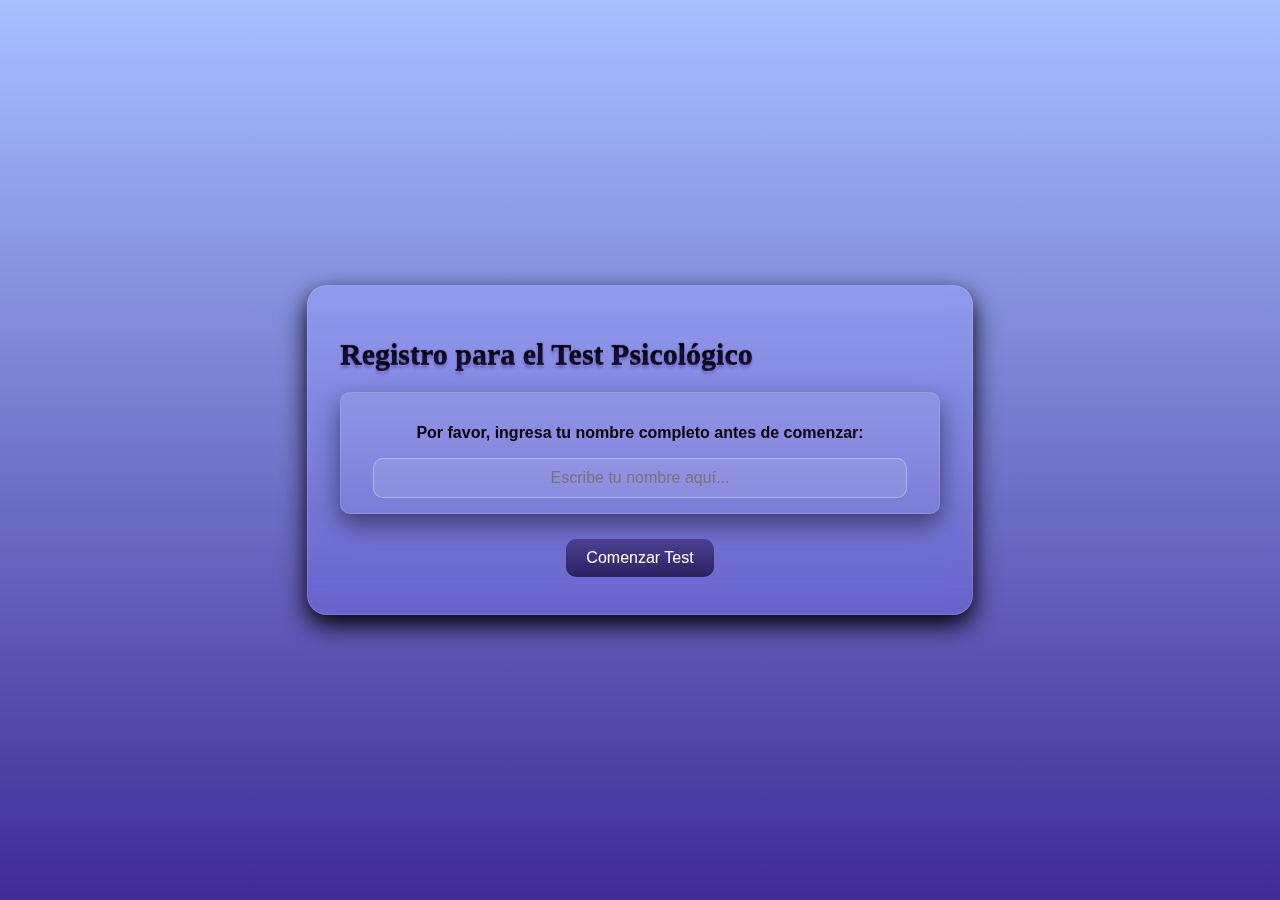
<file: index.html>
<!DOCTYPE html>
<html lang="es">
<head>
  <meta charset="UTF-8" />
  <meta name="viewport" content="width=device-width, initial-scale=1.0" />
  <title>Test Psicológico</title>
  <link rel="stylesheet" href="style.css" />
</head>
<body>
  <div class="wave-background">
    <div class="wave" id="wave1"></div>
    <div class="wave" id="wave2"></div>
    <div class="wave" id="wave3"></div>
  </div>

  <div class="container">
    <h1>Test Psicológico de Autoevaluación</h1>

    <p id="nombreUsuario" style="text-align:center; font-weight:bold; color:#3f2b96;"></p>

    <p class="warning">
      ⚠️ Este test es orientativo y no sustituye la valoración de un profesional.  
      Si sientes ansiedad, tristeza profunda o pensamientos negativos, busca ayuda profesional inmediata.
    </p>

    <form id="testForm">
      <div class="question">
        <p>1. ¿Con frecuencia te sientes triste o sin motivación?</p>
        <label><input type="radio" name="q1" value="3"> Sí, casi siempre</label>
        <label><input type="radio" name="q1" value="2"> A veces</label>
        <label><input type="radio" name="q1" value="1"> Rara vez</label>
      </div>

      <div class="question">
        <p>2. ¿Tienes dificultad para concentrarte o tomar decisiones?</p>
        <label><input type="radio" name="q2" value="3"> Sí, muy seguido</label>
        <label><input type="radio" name="q2" value="2"> A veces</label>
        <label><input type="radio" name="q2" value="1"> No</label>
      </div>

      <div class="question">
        <p>3. ¿Te cuesta dormir o duermes demasiado?</p>
        <label><input type="radio" name="q3" value="3"> Sí, mucho</label>
        <label><input type="radio" name="q3" value="2"> A veces</label>
        <label><input type="radio" name="q3" value="1"> No</label>
      </div>

      <div class="question">
        <p>4. ¿Te sientes nervioso, inquieto o en tensión con frecuencia?</p>
        <label><input type="radio" name="q4" value="3"> Sí, muy seguido</label>
        <label><input type="radio" name="q4" value="2"> A veces</label>
        <label><input type="radio" name="q4" value="1"> No</label>
      </div>

      <div class="question">
        <p>5. ¿Te cuesta disfrutar las cosas que antes te gustaban?</p>
        <label><input type="radio" name="q5" value="3"> Sí, mucho</label>
        <label><input type="radio" name="q5" value="2"> A veces</label>
        <label><input type="radio" name="q5" value="1"> No</label>
      </div>

      <div class="buttons">
        <button type="button" onclick="calcularResultado()">Ver resultado</button>
        <button type="button" class="reset" onclick="volverInicio()">Volver al inicio</button>
      </div>
    </form>

    <div id="resultado"></div>
  </div>

  <script>
    const nombre = localStorage.getItem("nombreParticipante");
    const nombreUsuario = document.getElementById("nombreUsuario");

    if (nombre) {
      nombreUsuario.innerHTML = `Participante: <span style="color:#000;">${nombre}</span>`;
    } else {
      window.location.href = "registro.html";
    }

    function calcularResultado() {
      const form = document.getElementById("testForm");
      const respuestas = new FormData(form);
      let total = 0;
      for (const valor of respuestas.values()) total += parseInt(valor);

      if ([...respuestas.keys()].length < 5) {
        alert("Por favor, responde todas las preguntas antes de ver el resultado.");
        return;
      }

      const resultadoDiv = document.getElementById("resultado");
      let resultadoTexto = "";

      // 👉 Aquí está la parte con el color según el resultado:
      if (total >= 13) {
        resultadoTexto = "Posible indicio de depresión o ansiedad.";
        resultadoDiv.innerHTML = "<h2>" + resultadoTexto + "</h2><p>Te recomendamos hablar con un profesional de la salud mental.</p>";
        resultadoDiv.className = "alerta";
      } else if (total >= 8) {
        resultadoTexto = "Podrías estar experimentando estrés moderado.";
        resultadoDiv.innerHTML = "<h2>" + resultadoTexto + "</h2><p>Procura descansar, hablar con alguien y cuidar tu salud mental.</p>";
        resultadoDiv.className = "moderado";
      } else {
        resultadoTexto = "Tu estado emocional parece estable.";
        resultadoDiv.innerHTML = "<h2>" + resultadoTexto + "</h2><p>Aun así, es importante cuidar tu bienestar mental.</p>";
        resultadoDiv.className = "bien";
      }

      guardarResultado(nombre, resultadoTexto);
    }

    function guardarResultado(nombre, resultadoTexto) {
      let registros = JSON.parse(localStorage.getItem("resultadosTest")) || [];
      const fecha = new Date().toLocaleString();
      registros.push({ nombre, resultado: resultadoTexto, fecha });
      localStorage.setItem("resultadosTest", JSON.stringify(registros));
    }

    // 🔹 Redirige al inicio (registro.html)
    function volverInicio() {
      localStorage.removeItem("nombreParticipante");
      window.location.href = "registro.html";
    }
  </script>
</body>
</html>
</file>
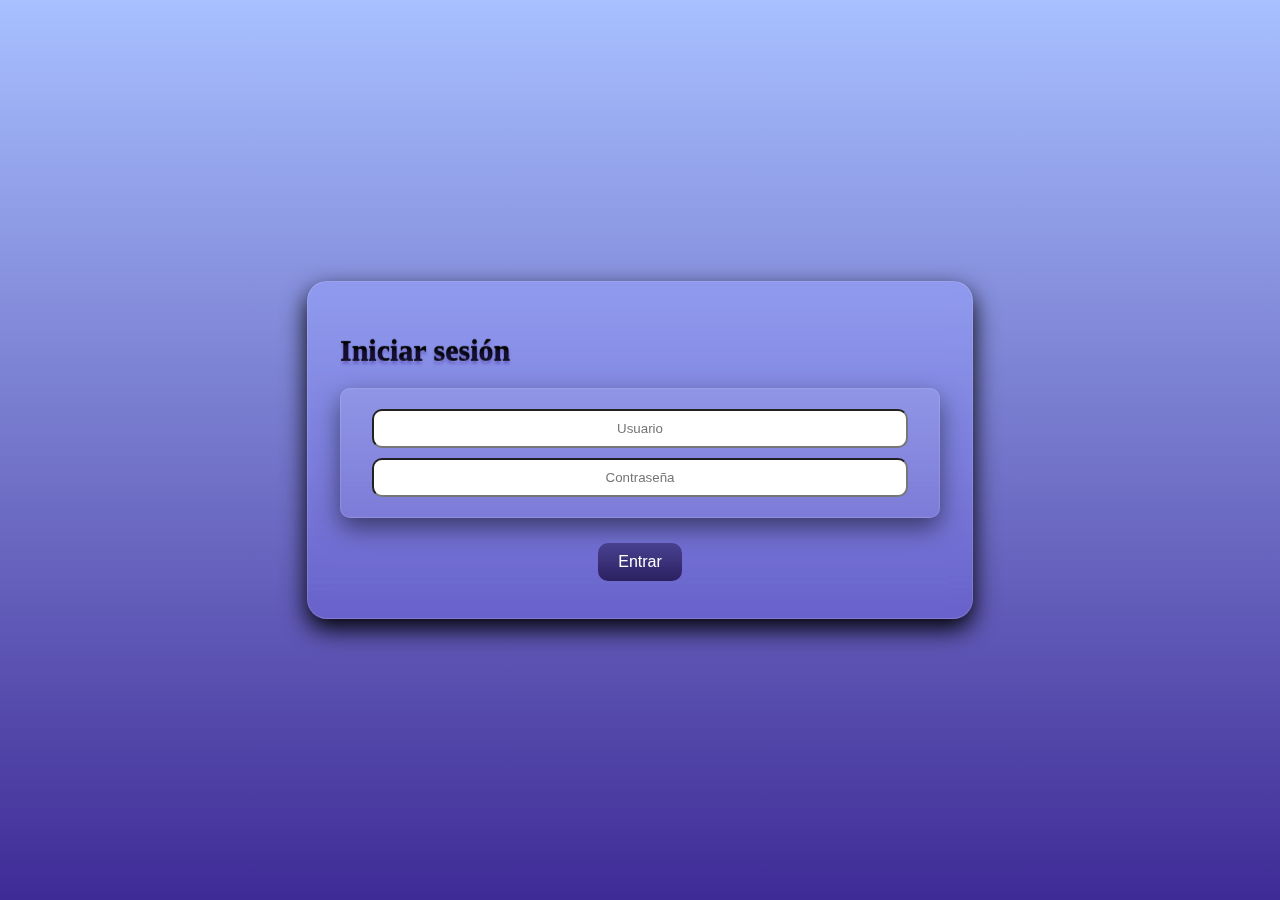
<file: login.html>
<!DOCTYPE html>
<html lang="es">
<head>
  <meta charset="UTF-8">
  <meta name="viewport" content="width=device-width, initial-scale=1.0">
  <title>Acceso a Registros</title>
  <link rel="stylesheet" href="style.css">
</head>
<body>
  <div class="wave-background">
    <div class="wave" id="wave1"></div>
    <div class="wave" id="wave2"></div>
    <div class="wave" id="wave3"></div>
  </div>

  <div class="container">
    <h1>Iniciar sesión</h1>

    <div class="question" style="text-align:center;">
      <input type="text" id="usuario" placeholder="Usuario" 
             style="width:90%;padding:10px;margin:5px;border-radius:10px;text-align:center;">
      <input type="password" id="contrasena" placeholder="Contraseña" 
             style="width:90%;padding:10px;margin:5px;border-radius:10px;text-align:center;">
    </div>

    <div class="buttons">
      <button onclick="iniciarSesion()">Entrar</button>
    </div>
  </div>

  <script>
    function iniciarSesion() {
      const user = document.getElementById("usuario").value.trim();
      const pass = document.getElementById("contrasena").value.trim();

      if (user === "alexa" && pass === "12345") {
        localStorage.setItem("adminLogueado", "true");
        window.location.href = "historial.html";
      } else {
        alert("Usuario o contraseña incorrectos.");
      }
    }
  </script>
</body>
</html>
</file>
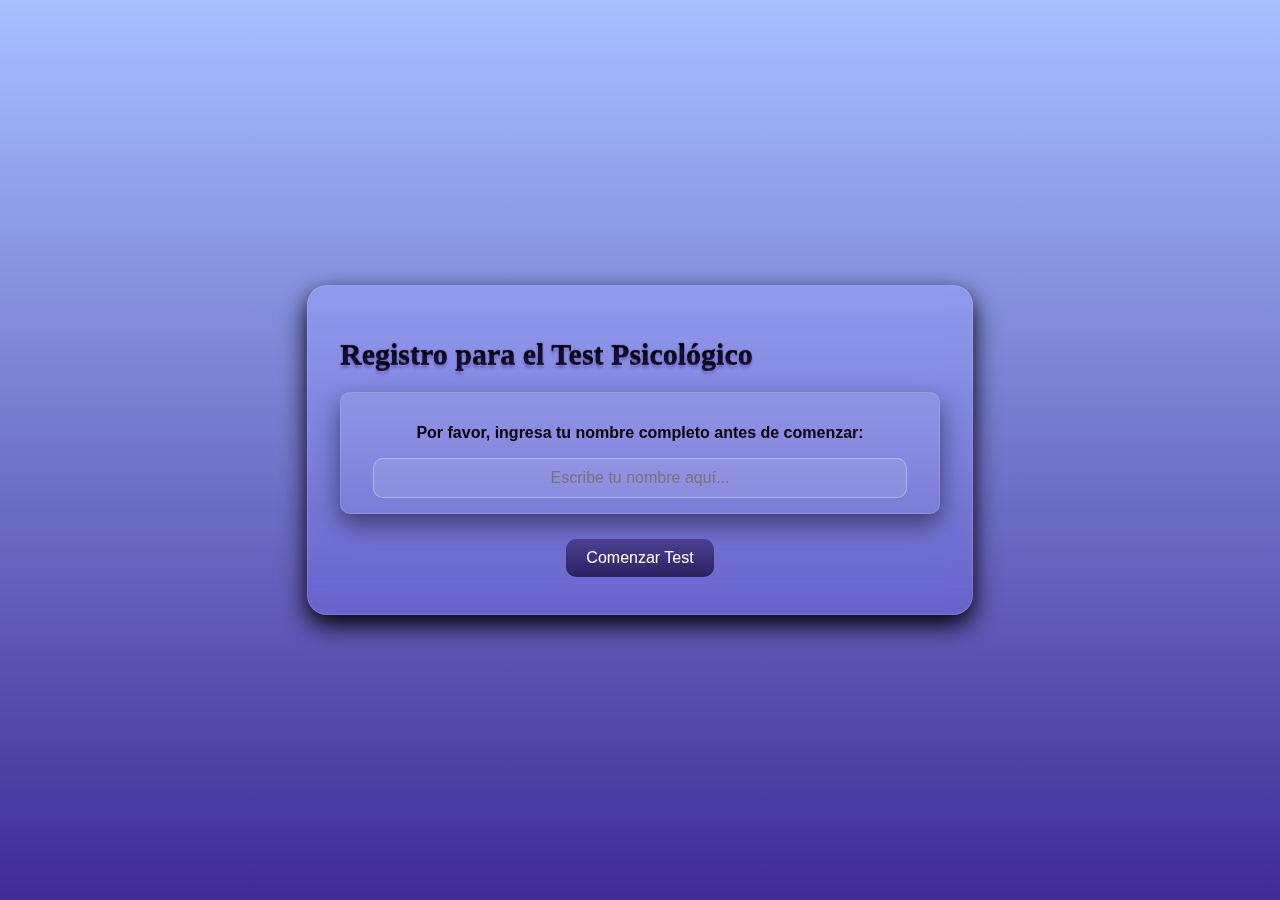
<file: registro.html>
<!DOCTYPE html>
<html lang="es">
<head>
  <meta charset="UTF-8" />
  <meta name="viewport" content="width=device-width, initial-scale=1.0" />
  <title>Registro del Test Psicológico</title>
  <link rel="stylesheet" href="style.css" />
</head>
<body>
  <div class="wave-background">
    <div class="wave" id="wave1"></div>
    <div class="wave" id="wave2"></div>
    <div class="wave" id="wave3"></div>
  </div>

  <div class="container">
    <h1>Registro para el Test Psicológico</h1>

    <div class="question" style="text-align:center;">
      <p><strong>Por favor, ingresa tu nombre completo antes de comenzar:</strong></p>
      <input type="text" id="nombre" placeholder="Escribe tu nombre aquí..."
        style="width:90%;padding:10px;border-radius:10px;border:1px solid rgba(255,255,255,0.3);
        background:rgba(255,255,255,0.1);color:white;font-size:1em;text-align:center;">
    </div>

    <div class="buttons">
      <button type="button" onclick="iniciarTest()">Comenzar Test</button>
    </div>
  </div>

  <script>
    function iniciarTest() {
      const nombre = document.getElementById("nombre").value.trim();
      if (!nombre) {
        alert("Por favor, ingresa tu nombre antes de continuar.");
        return;
      }
      localStorage.setItem("nombreParticipante", nombre);
      window.location.href = "index.html";
    }
  </script>
</body>
</html>
</file>
<file: style.css>
.wave-background {
  position: fixed;
  width: 100%;
  height: 100%;
  overflow: hidden;
  top: 0;
  left: 0;
  z-index: -1;
  background: linear-gradient(180deg, #a8c0ff 0%, #3f2b96 100%);
}

.wave {
  position: absolute;
/*      left: 0;
      right: 0;
      height: 200px;
      bottom: 0;*/
      bottom: -135px;
      height: 527px;
      width: 100%;
      overflow: hidden;
}
.wave {
      position: absolute;
      left: -180px;
      bottom: 0;
      width: 2402px;
      height: 427px;
      background: url(https://static.platzi.com/media/files/waves_c8551f5d-ecf6-4a81-ae1d-f3a0ad55ba10.png) center bottom no-repeat;
      animation: 5s wave ease-in-out infinite alternate;
    }

#wave1 {
  opacity: 0.6;
  animation-delay: 0s;
  background-position: 0 -854px;
}

#wave2 {
 opacity: 0.4;
  background-position: 0 -427px;
      animation-delay: .6s;
}

#wave3 {
   opacity: 0.2;
   background-position: 0 0;
      animation-delay: 1.2s;

}

@keyframes wave {
      0% {
        transform: translate(0 , 0);
      }
      50% {
        transform: translate(-80px, 30px);
      }
      100% {
        transform: translate(160px, -60px);
      }
    }


body {
  font-family: 'Poppins', sans-serif;
  display: flex;
  justify-content: center;
  align-items: center;
  min-height: 100vh;
  margin: 0;
}

.container {
 
  background: linear-gradient(180deg, rgba(255,255,255,0.10), rgba(255,255,255,0.06));
  padding: 2em;
  border: 1px solid rgba(255,255,255,0.12); 
  backdrop-filter: blur(10px) saturate(120%);    
  -webkit-backdrop-filter: blur(10px) saturate(120%);
  border-radius: 20px;
  box-shadow: 0 10px 25px rgba(0,0,0,9);
  max-width: 600px;
  width: 90%;
  animation: fadeIn 1.5s ease;
}

h1 {
  text-align: center;
  color: #3f2b96;
  text-align: left; 
font-family: Arial Black; 
font-weight: bold; font-size: 30px; 
background: #202020; 
-webkit-background-clip: text; 
-moz-background-clip: text; 
background-clip: text; 
color: transparent; 
text-shadow: 0px 3px 3px rgba(63, 43, 150,0.4),0px -1px 1px rgba(0,0,0,1);
}

.warning {
  background: #ffe6e6;
  border-left: 6px solid #ff4d4d;
  padding: 10px;
  font-size: 0.9em;
  border-radius: 8px;
  margin-bottom: 20px;
}

.question {
  margin: 20px 0;
  background: linear-gradient(180deg, rgba(255,255,255,0.10), rgba(255,255,255,0.06));
  padding: 15px;
  border: 1px solid rgba(255,255,255,0.12); 
  border-radius: 10px;
  transition: transform 0.3s ease;
  box-shadow: 0 10px 25px rgba(0,0,0,0.5);
}

.question:hover {
  transform: scale(1.02);
}

label {
  display: block;
  margin: 6px 0;
  cursor: pointer;
}

.buttons {
  text-align: center;
  margin-top: 20px;
}

button {
    background: linear-gradient(180deg, rgba(36, 24, 84,0.5), rgba(36, 24, 84,0.9));
  color: white;
  border: none;
  padding: 10px 20px;
  border-radius: 10px;
  cursor: pointer;
  font-size: 1em;
  transition: background 0.3s ease;
  margin: 5px;
}

button:hover {
  background: linear-gradient(180deg, rgba(63, 43, 150,0.5), rgba(63, 43, 150,0.9));
}

.reset {
    background: linear-gradient(180deg, rgba(255,0,0,0.5), rgba(255,0,0,0.9));
}

.reset:hover {
    background: linear-gradient(180deg, rgba(255,110,110,0.5), rgba(255,110,110,0.9));
}

#resultado {
  margin-top: 20px;
  text-align: center;
  font-size: 1.1em;
  padding: 15px;
  border-radius: 10px;
  animation: fadeIn 1s ease;
}

.alerta {
  background: linear-gradient(180deg, rgba(255,120,120,0.10), rgba(255,120,120,0.9));
  border: 1px solid rgba(255,255,255,0.12); 
  color: #a00000;
}

.moderado {
    background: linear-gradient(180deg, rgba(255,244,224,0.10), rgba(255,244,224,0.9));
border: 1px solid rgba(255,255,255,0.12); 
  color: #a65e00;
}

.bien {
  background: linear-gradient(180deg, rgba(232,255,230,0.10), rgba(232,255,230,0.9));
border: 1px solid rgba(255,255,255,0.12); 
  color: #006600;
}

@keyframes fadeIn {
  from { opacity: 0; transform: translateY(-10px); }
  to { opacity: 1; transform: translateY(0); }
}
</file>
